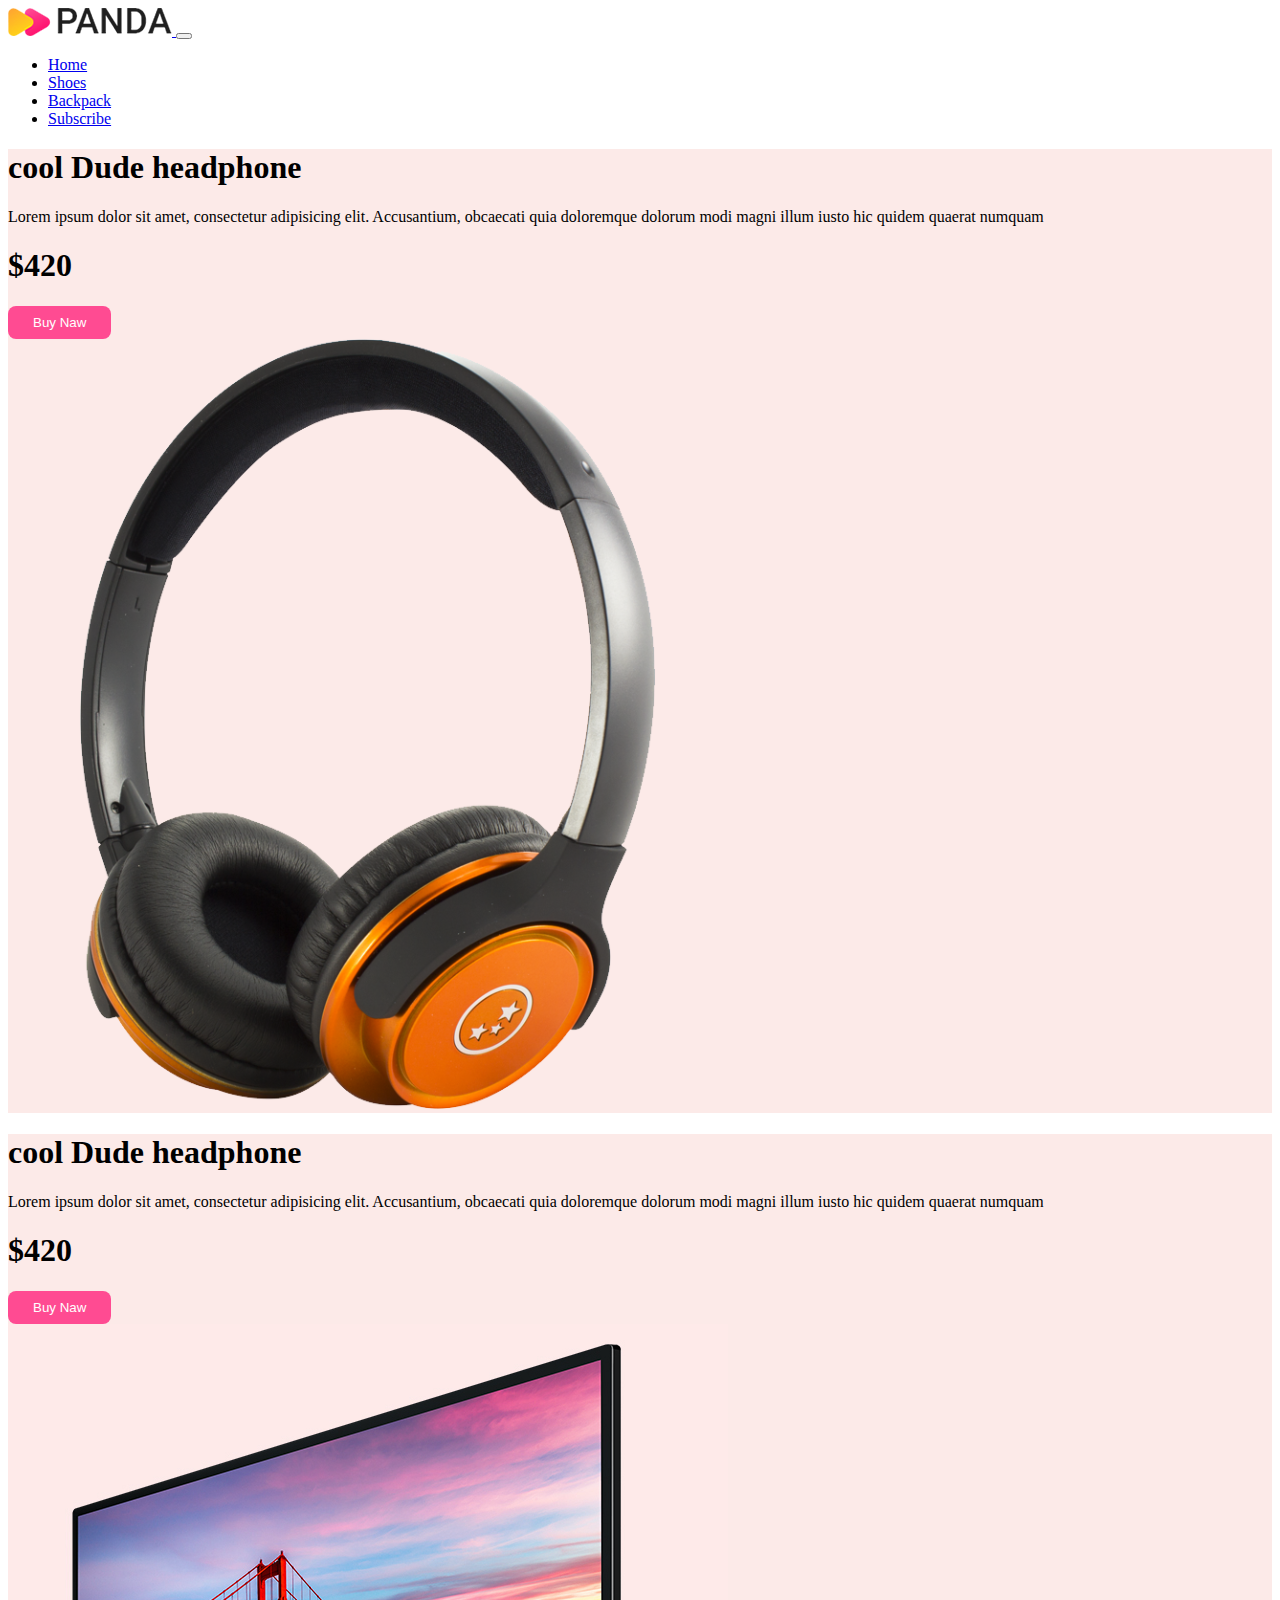
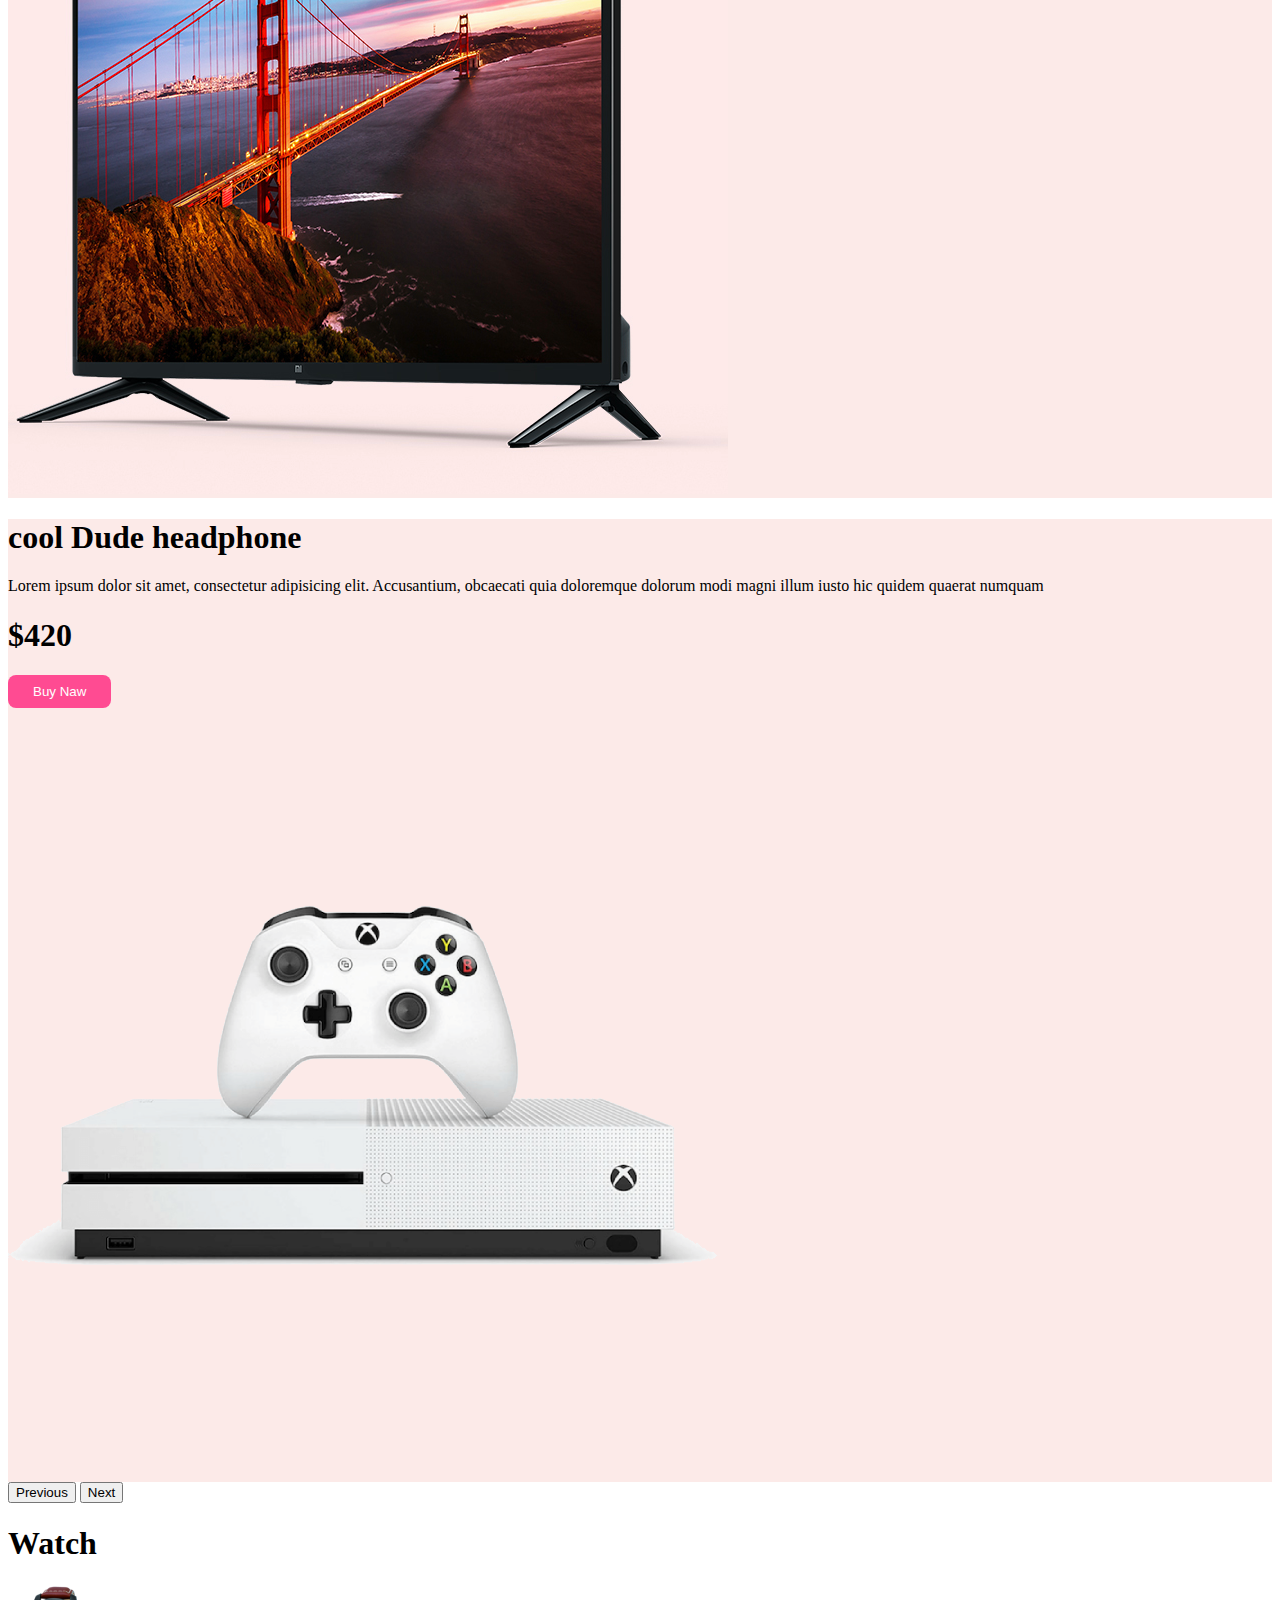
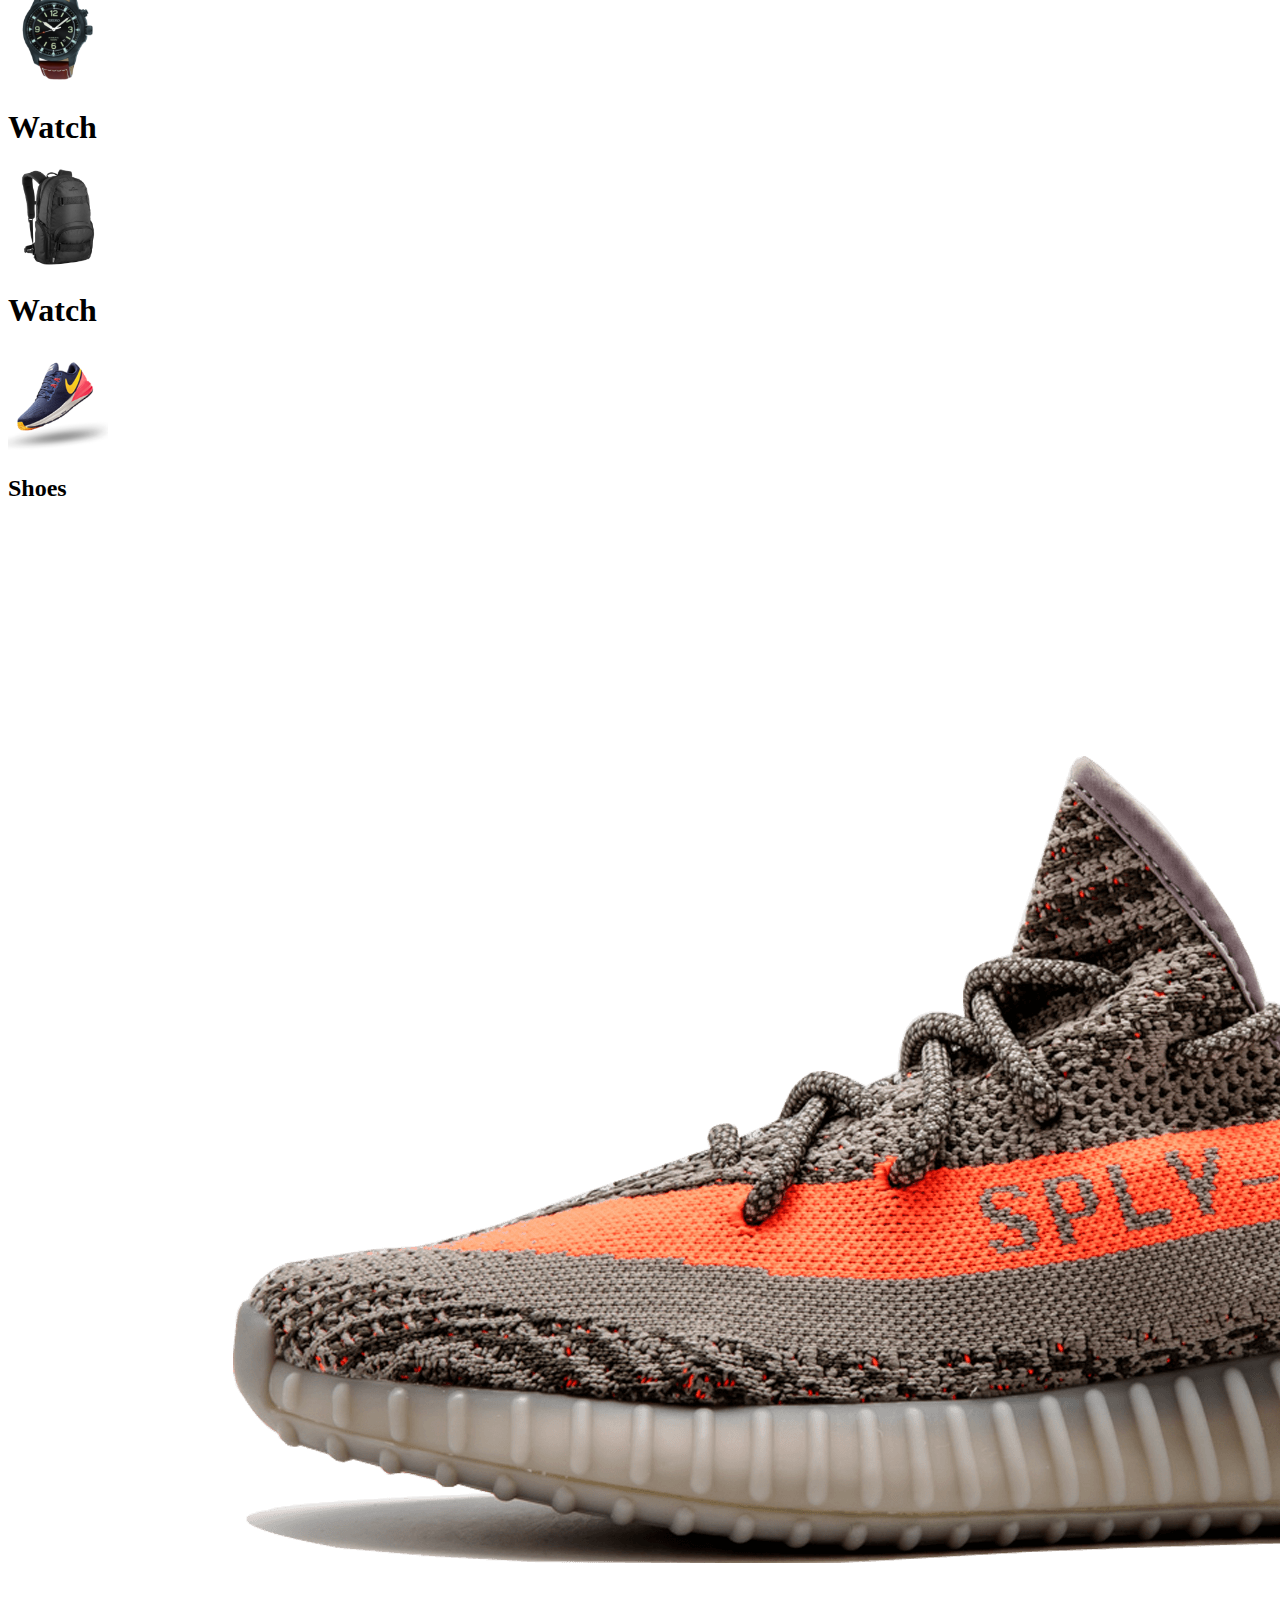
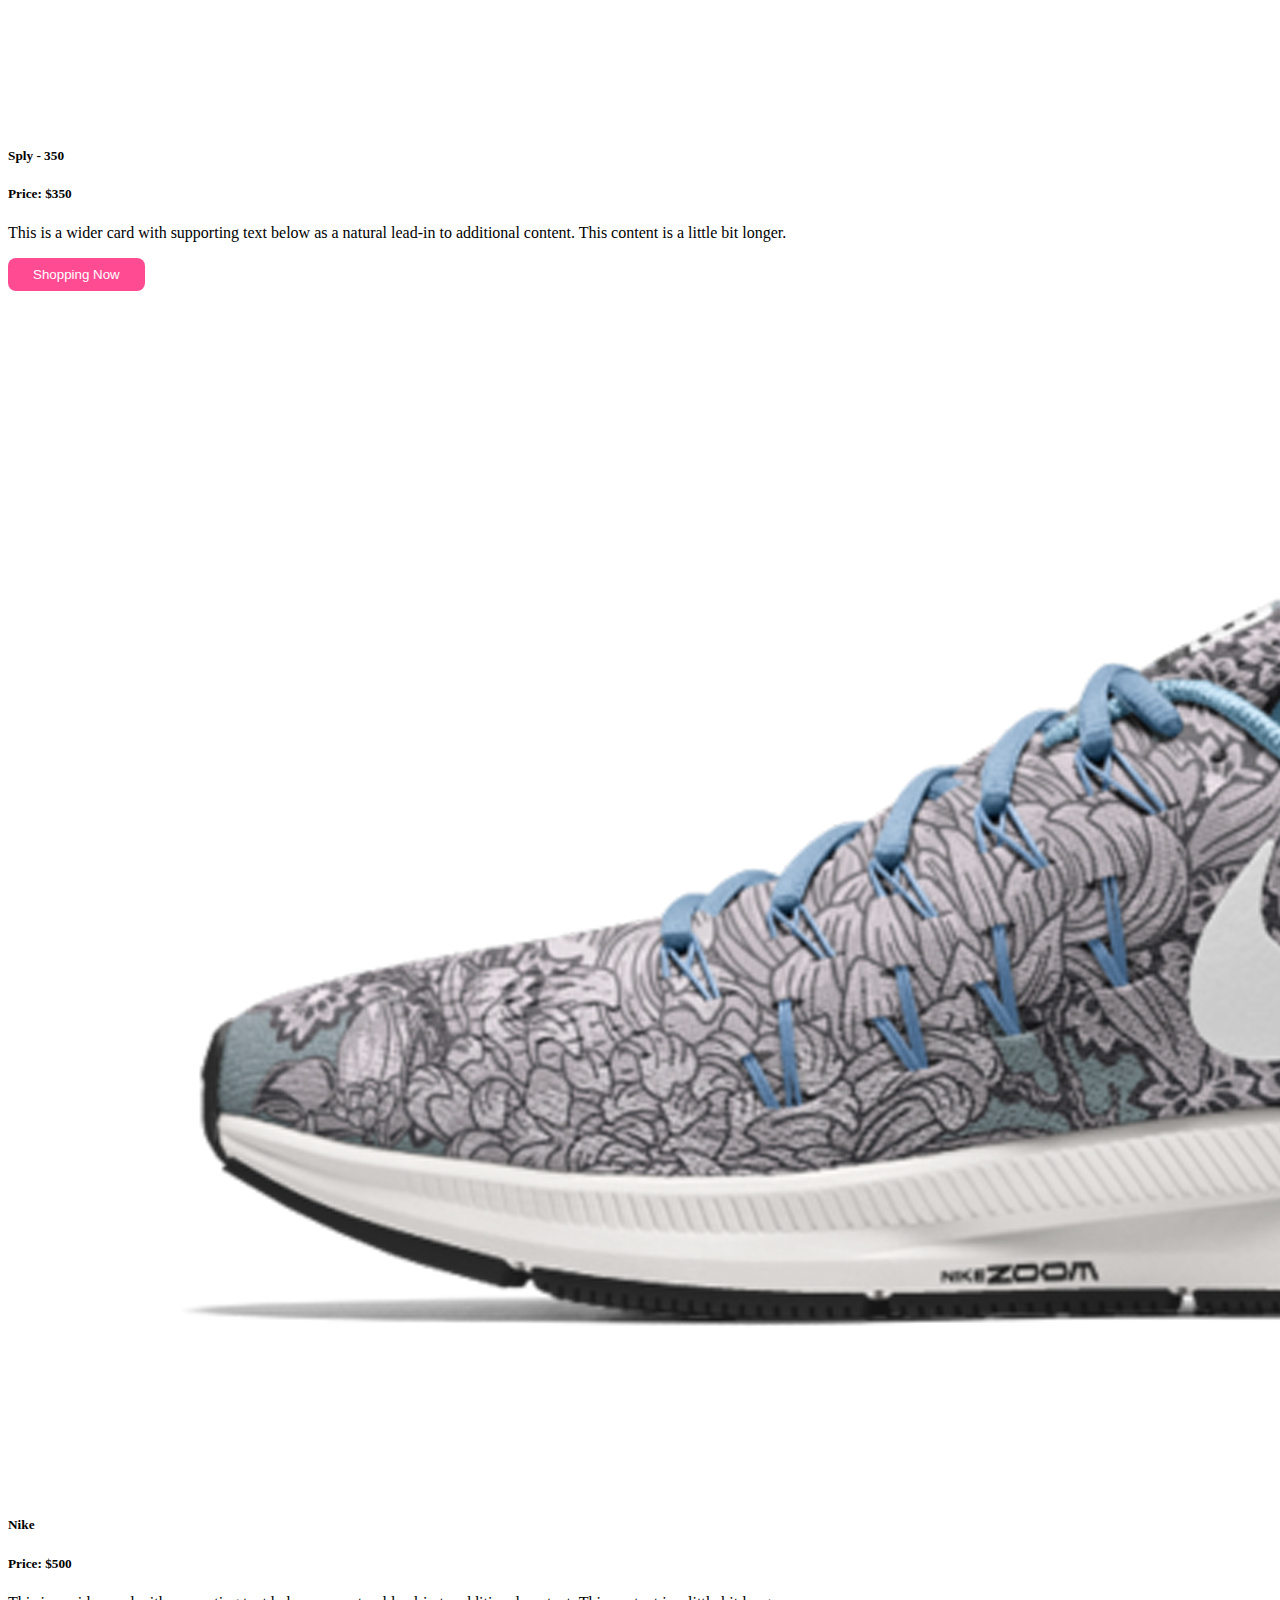
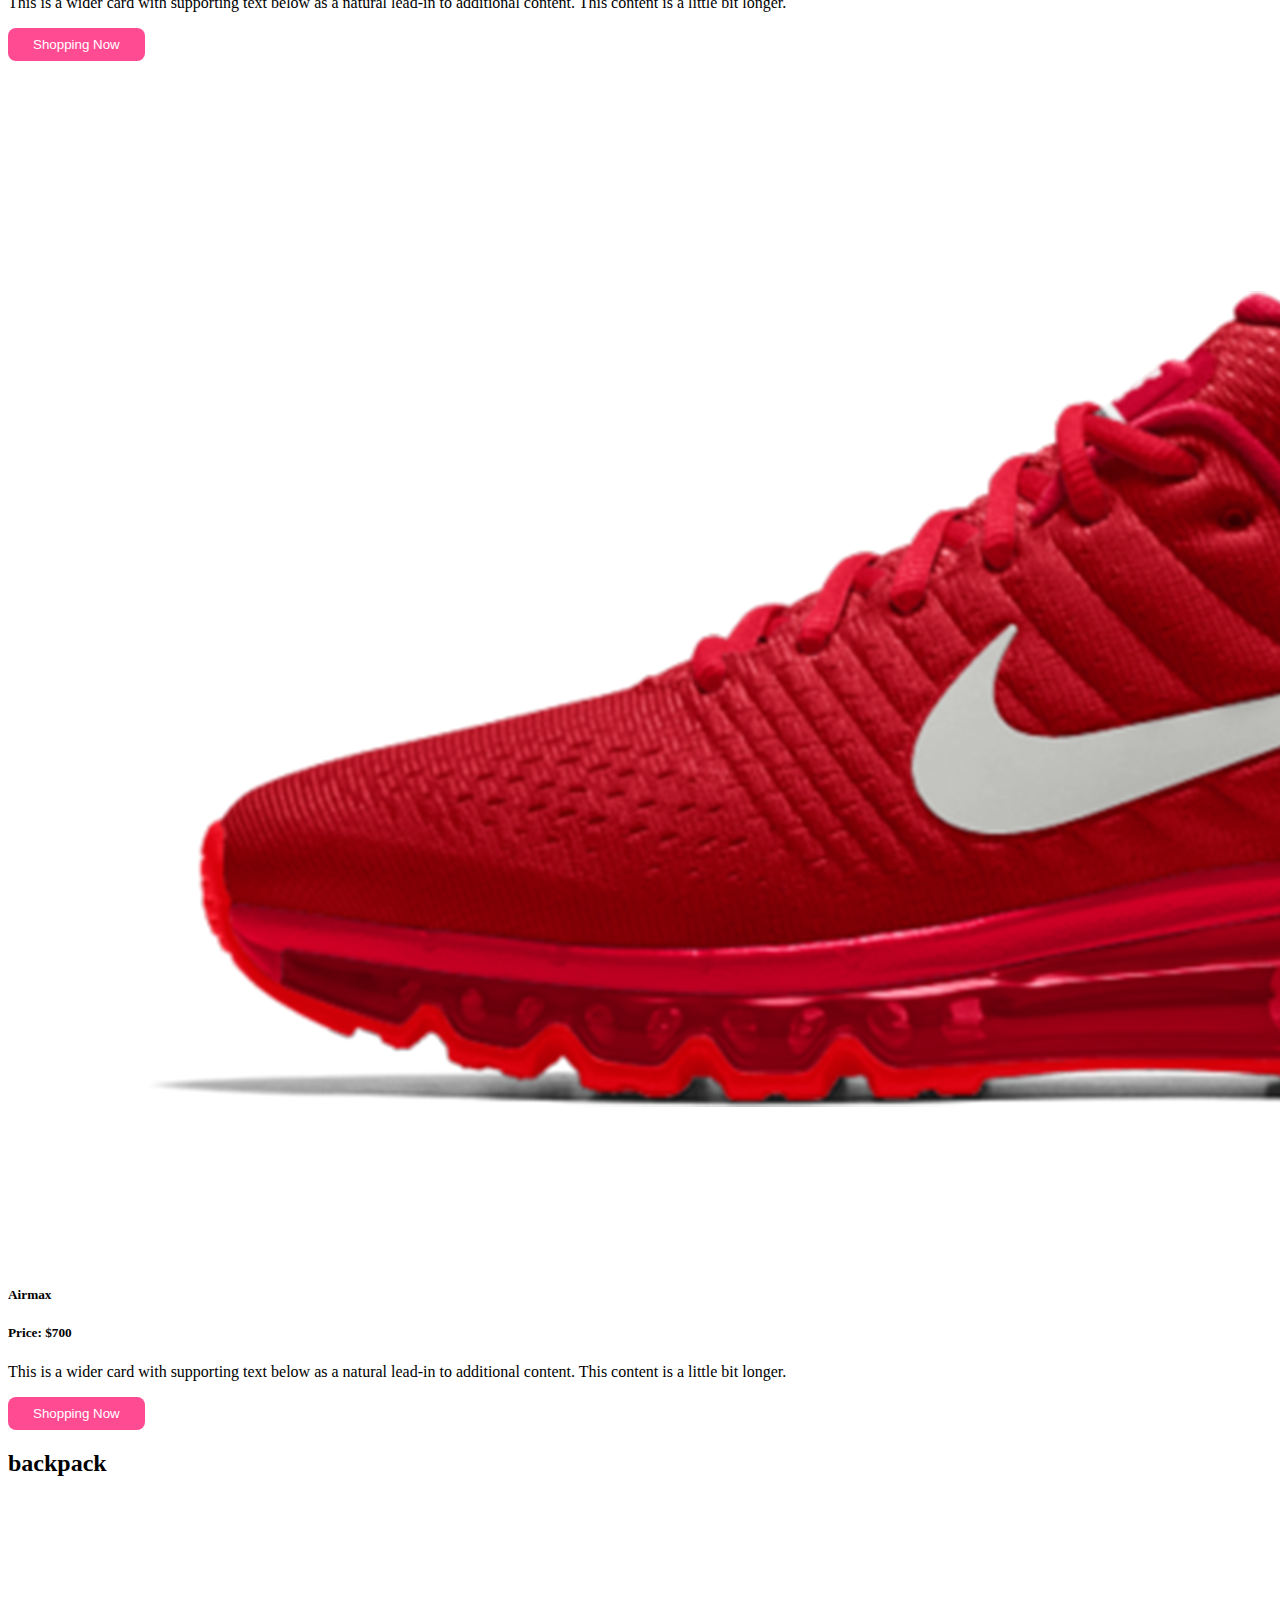
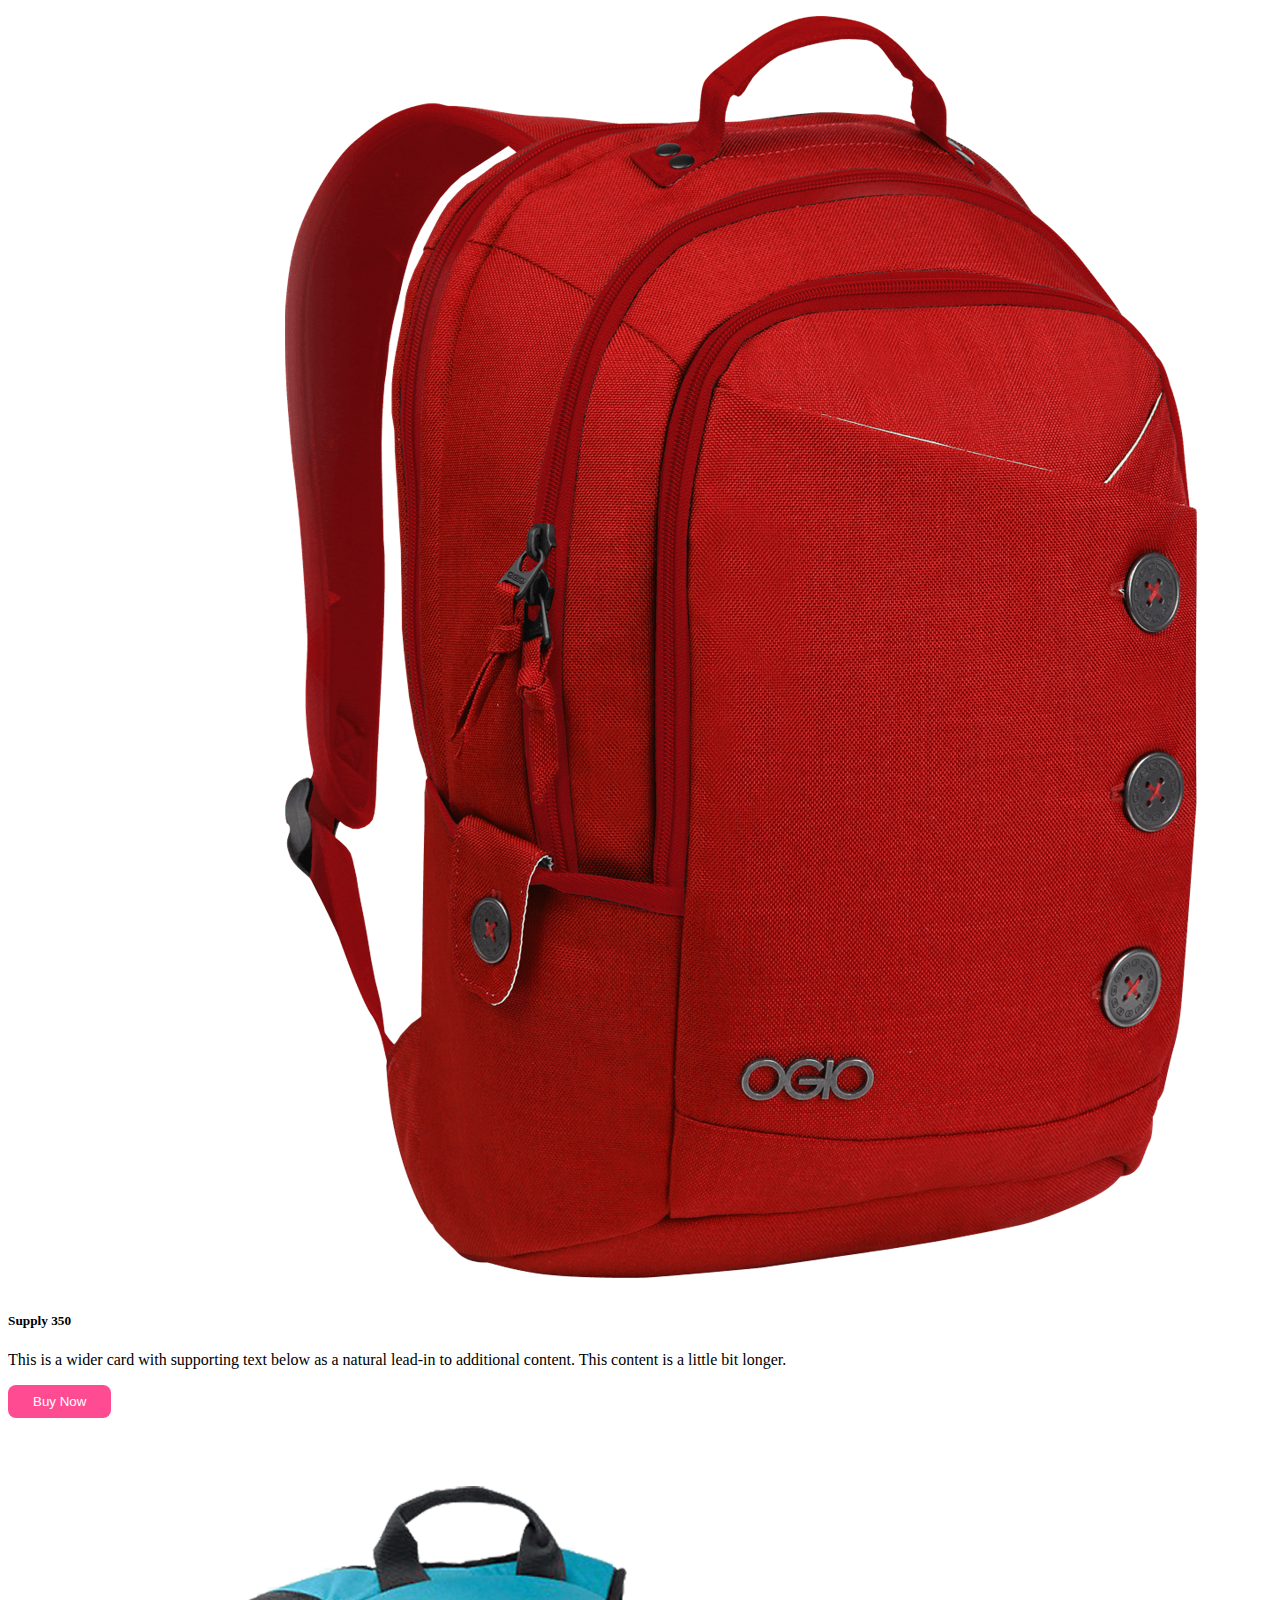
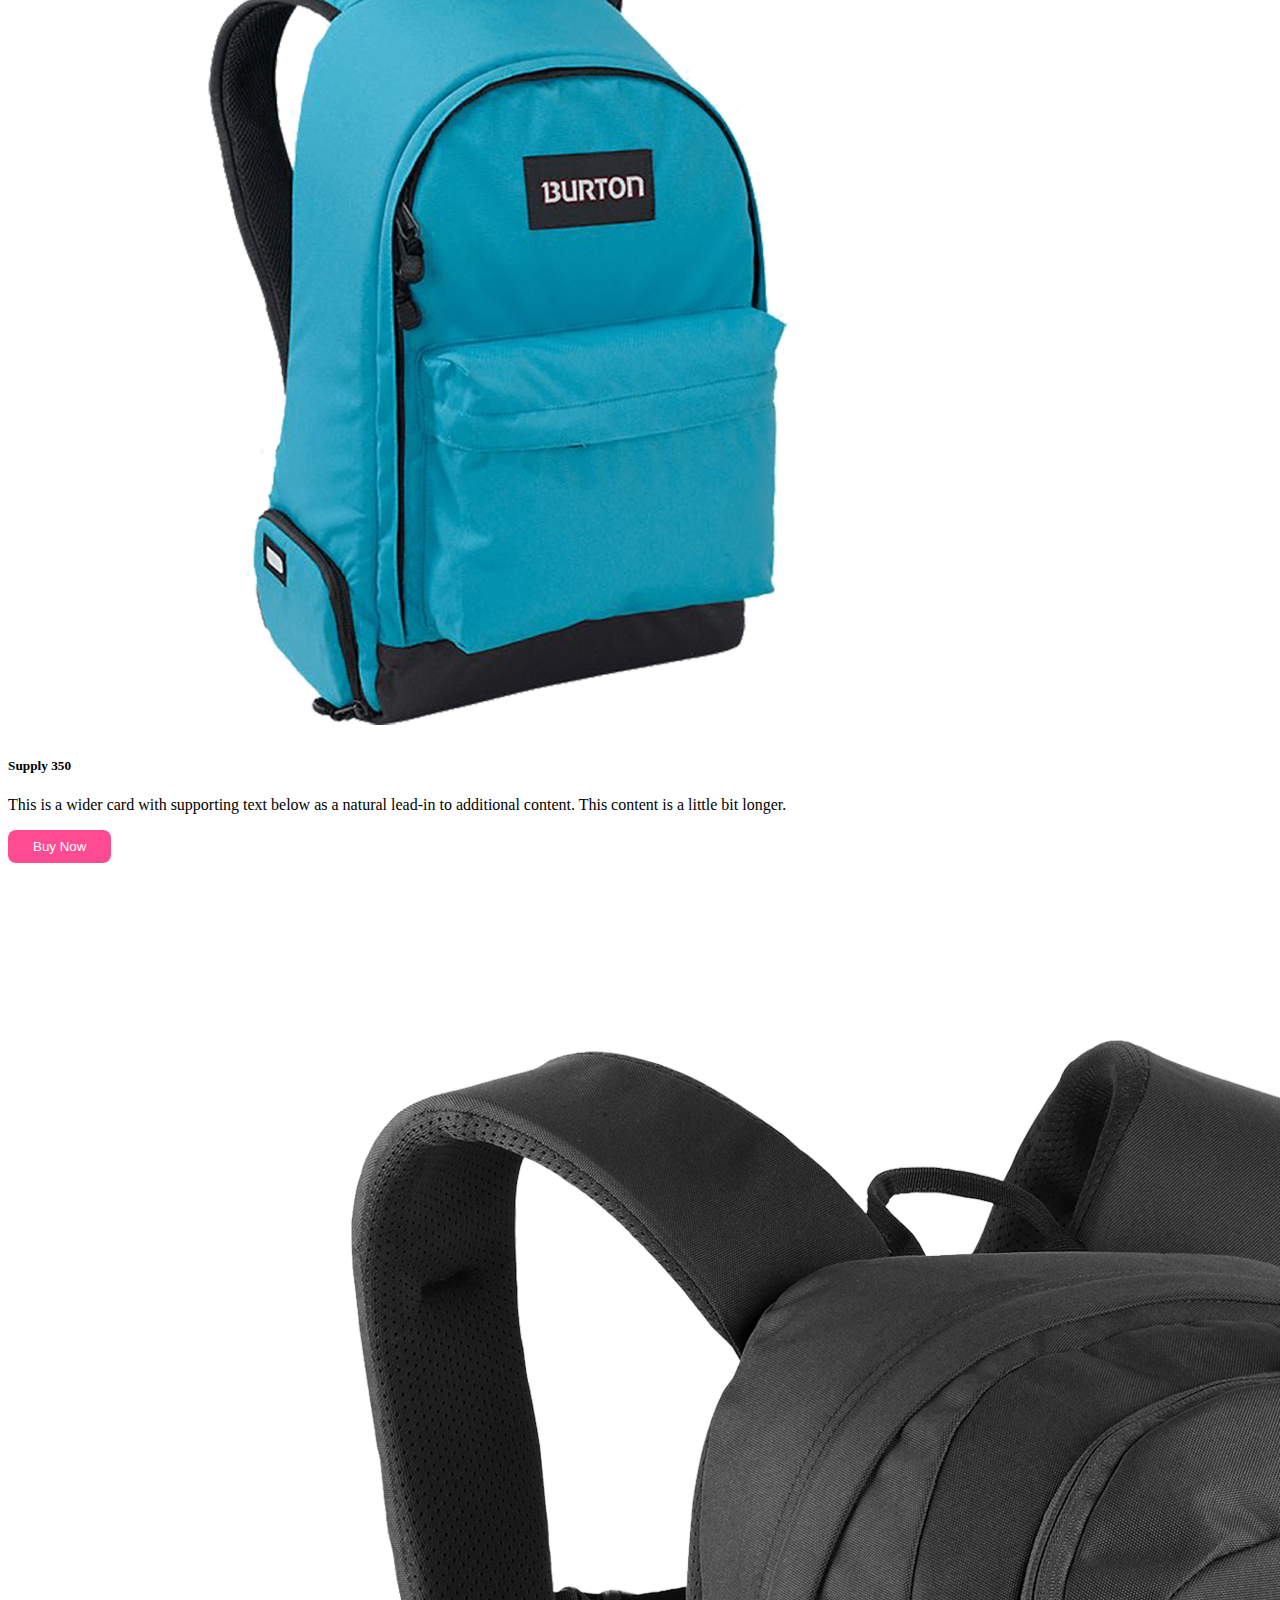
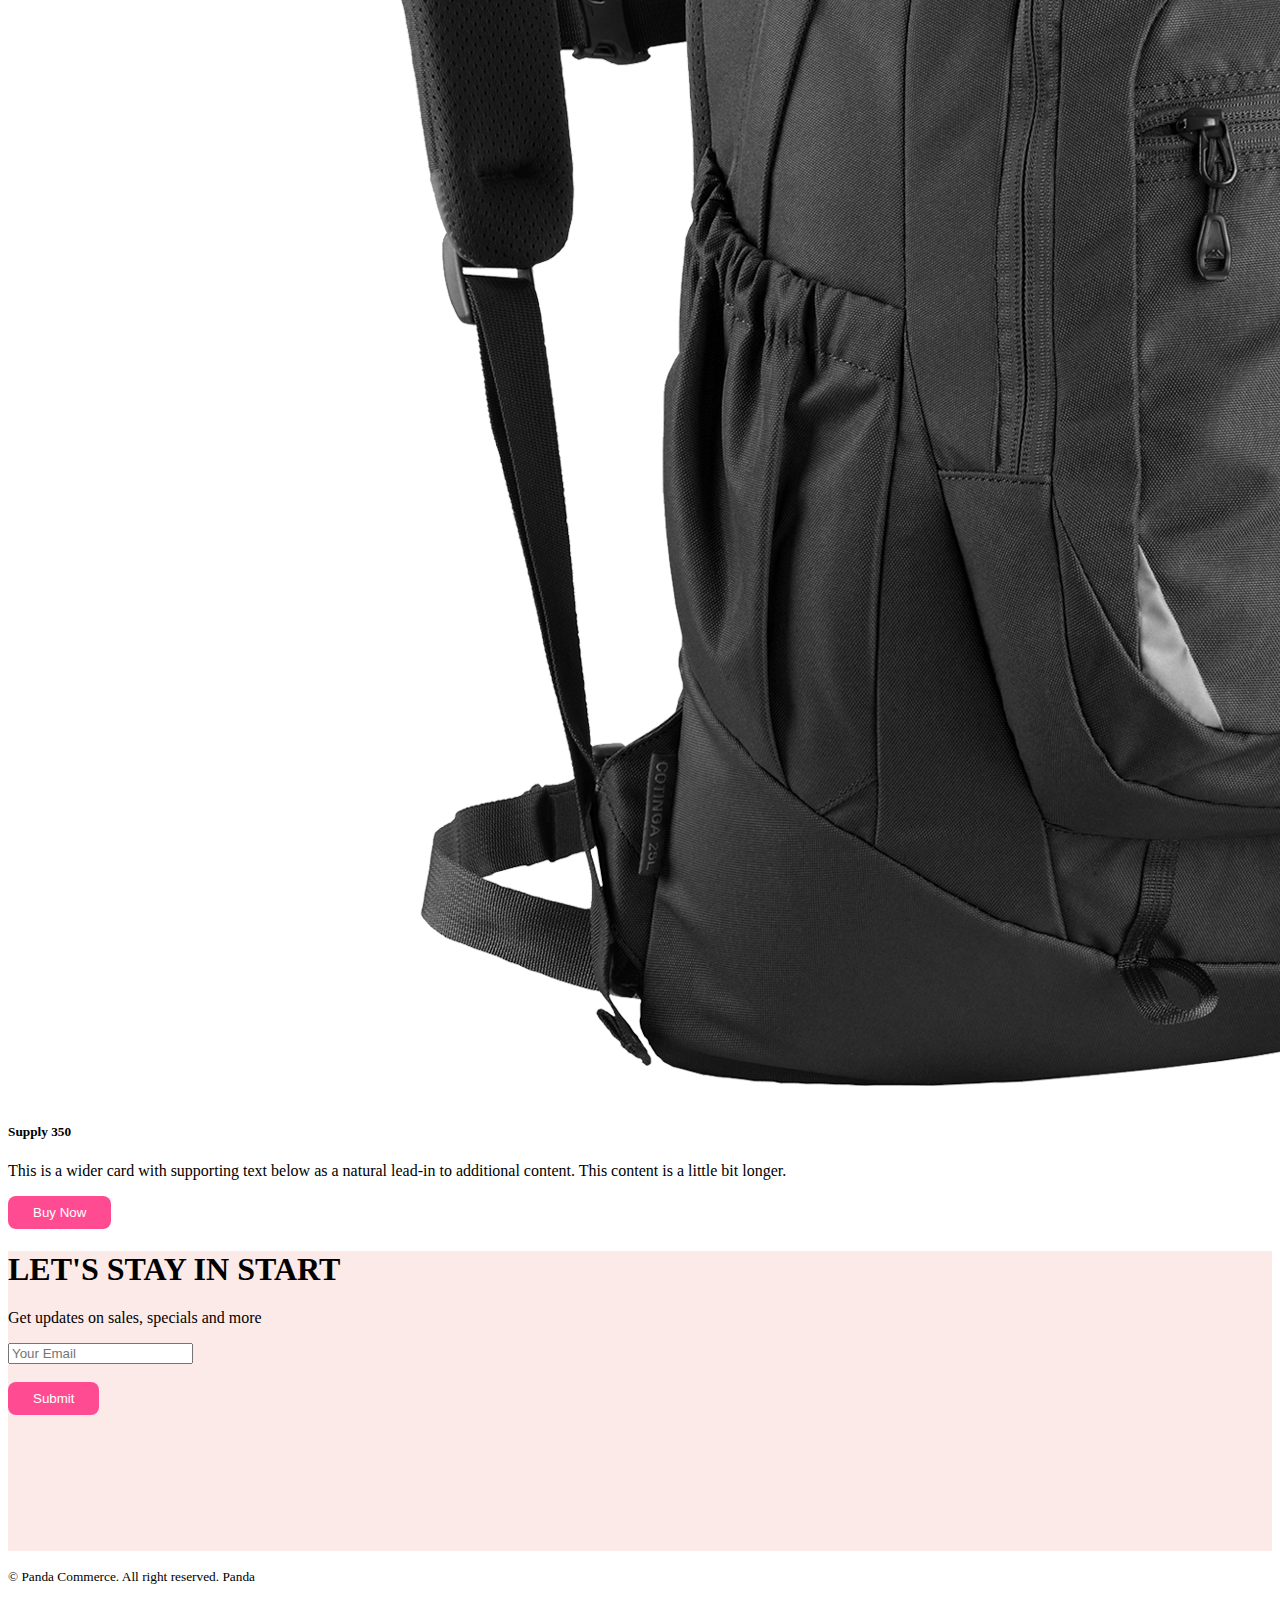
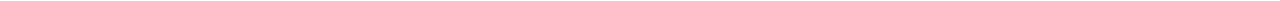
<file: HTML/index.html>
<!DOCTYPE html>
<html lang="en">
<head>
    <meta charset="UTF-8">
    <meta name="viewport" content="width=device-width, initial-scale=1.0">
    <title>Panda Commerce</title>

    <!-- bootstrap css -->
     <link href="https://cdn.jsdelivr.net/npm/bootstrap@5.3.1/dist/css/bootstrap.min.css" rel="stylesheet" integrity="sha384-4bw+/aepP/YC94hEpVNVgiZdgIC5+VKNBQNGCHeKRQN+PtmoHDEXuppvnDJzQIu9" crossorigin="anonymous">

     <!-- awesome font -->
     <link href="https://cdnjs.cloudflare.com/ajax/libs/font-awesome/5.11.2/css/all.css" rel="stylesheet" />

     <!-- custom css -->
     <link rel="stylesheet" href="../CSS/style.css">
</head>
<body>
  <header>
    <!-- Navbar -->
    <section class="container mb-5">
      <nav class="navbar navbar-expand-lg bg-body-tertiary fixed-top">
        <div class="container">
            <a class="navbar-brand" href="#">
                <img src="../IMAGES/logo.png" alt="Bootstrap">
            </a>
            <button class="navbar-toggler" type="button" data-bs-toggle="collapse" data-bs-target="#navbarSupportedContent" aria-controls="navbarSupportedContent" aria-expanded="false" aria-label="Toggle navigation">
             <span class="navbar-toggler-icon"></span>
            </button>
            <div class="collapse navbar-collapse" id="navbarSupportedContent">
                <ul class="navbar-nav me-auto mb-2 mb-lg-0">
                    <li class="nav-item">
                        <a class="nav-link active" aria-current="page" href="#">Home</a>
                    </li>
                    <li class="nav-item">
                        <a class="nav-link active" href="#shoes">Shoes</a>
                    </li>
                    <li class="nav-item">
                        <a class="nav-link active" href="#backpack">Backpack</a>
                    </li>
                    <li class="nav-item">
                        <a class="nav-link active" href="#">Subscribe</a>
                    </li>
                </ul>
            </div>
        </div>
    </nav>
    </section>
    <!-- /Navbar End -->
    <!-- Carousel start -->
    <section class="container py-5">
      <div id="carouselExampleAutoplaying" class="carousel slide" data-bs-ride="carousel">
        <div class="carousel-inner">
            <div class="carousel-item active">
                <div class="row p-5 panda-bg-info bg-gradient d-flex align-items-center">
                  <div class="col-lg-7">
                    <h1>cool Dude headphone</h1>
                    <p>Lorem ipsum dolor sit amet, consectetur adipisicing elit. Accusantium, obcaecati quia doloremque dolorum modi magni illum iusto hic quidem quaerat numquam</p>
                    <h1>$420</h1>
                    <button class="panda-btn-buy-now">Buy Naw</button>
                  </div>
                  <div class="col-lg-5">
                    <img src="../IMAGES/banner-images/headphone.png" class="d-block w-100" alt="...">
                  </div>
                </div>
              </div>  
          <div class="carousel-item">
            <div class="row p-5 panda-bg-info bg-gradient d-flex align-items-center">
              <div class="col-lg-7">
                <h1>cool Dude headphone</h1>
                <p>Lorem ipsum dolor sit amet, consectetur adipisicing elit. Accusantium, obcaecati quia doloremque dolorum modi magni illum iusto hic quidem quaerat numquam</p>
                <h1>$420</h1>
                <button class="panda-btn-buy-now">Buy Naw</button>
              </div>
              <div class="col-lg-5">
                <img src="../IMAGES/banner-images/tv.png" class="d-block w-100" alt="...">
              </div>
            </div>
          </div>  
              <div class="carousel-item">
                <div class="row p-5 panda-bg-info bg-gradient d-flex align-items-center">
                  <div class="col-lg-7">
                    <h1>cool Dude headphone</h1>
                    <p>Lorem ipsum dolor sit amet, consectetur adipisicing elit. Accusantium, obcaecati quia doloremque dolorum modi magni illum iusto hic quidem quaerat numquam</p>
                    <h1>$420</h1>
                    <button class="panda-btn-buy-now">Buy Naw</button>
                  </div>
                  <div class="col-lg-5">
                    <img src="../IMAGES/banner-images/xbox.png" class="d-block w-100" alt="...">
                  </div>
                </div>
              </div>   
            </div>
          </div>
          <button class="carousel-control-prev" type="button" data-bs-target="#carouselExampleAutoplaying" data-bs-slide="prev">
            <span class="carousel-control-prev-icon" aria-hidden="true"></span>
            <span class="visually-hidden">Previous</span>
          </button>
          <button class="carousel-control-next" type="button" data-bs-target="#carouselExampleAutoplaying" data-bs-slide="next">
            <span class="carousel-control-next-icon" aria-hidden="true"></span>
            <span class="visually-hidden">Next</span>
          </button>
        </div>
    </section>
    <!-- /Carousel End -->
    </header>
    <main>
    <!-- beg, shoes, Watch  START -->
    <section class="container text-center my-5 categories">
      <div class="row g-4">
          <div class="col-lg-4 col-md-6 col-12">
              <div class="p-3 border bg-warning d-flex align-items-center justify-content-between rounded-3">
                  <h1 class="text-White">Watch</h1>
                  <img src="../IMAGES/categories/watch.png" alt="">
              </div>
          </div>
          <div class="col-lg-4 col-md-6 col-12">
              <div class="p-3 border bg-primary d-flex align-items-center justify-content-between rounded-3">
                  <h1 class="text-White">Watch</h1>
                  <img src="../IMAGES/categories/bag.png" alt="">
              </div>
          </div>
          <div class="col-lg-4 col-md-6 col-12">
              <div class="p-3 border bg-success d-flex align-items-center justify-content-between rounded-3">
                  <h1 class="text-White">Watch</h1>
                  <img src="../IMAGES/categories/shoes.png" alt="">
              </div>
          </div>
      </div>
    </section>
   <!-- /beg, shoes, Watch  END -->
   <!-- SHOES START -->
        <section class="container my-5" id="shoes">
          <h2>Shoes</h2>
          <div class="row row-cols-1 row-cols-md-2 row-cols-lg-3 g-4">
              <div class="col">
                  <div class="card border-0 shadow-lg h-100">
                      <img src="../IMAGES/shoes/shoe-1.png" class="card-img-top" alt="...">
                      <div class="card-body">
                        <div class="d-flex justify-content-between px-2">
                            <h5 class="card-title">Sply - 350</h5>
                            <h5>Price: $350</h5>
                          </div>
                          <p class="card-text">This is a wider card with supporting text below as a natural lead-in to additional content. This content is a little bit longer.</p>
                      </div>
                          <div class="m-3">
                              <a href="../HTML/suply.html"><button  class="panda-btn-buy-now">Shopping Now</button></a>
                          </div>
                  </div>
              </div>
              <div class="col">
                  <div class="card border-0 shadow-lg h-100">
                      <img src="../IMAGES/shoes/shoe-2.png" class="card-img-top" alt="...">
                      <div class="card-body">
                        <div class="d-flex justify-content-between px-2">
                            <h5 class="card-title">Nike</h5>
                            <h5>Price: $500</h5>
                          </div>
                          <p class="card-text">This is a wider card with supporting text below as a natural lead-in to additional content. This content is a little bit longer.</p>
                      </div>
                      <div class="m-3">
                        <a href="../HTML/suply.html"><button  class="panda-btn-buy-now">Shopping Now</button></a>
                    </div>
                  </div>
              </div>
              <div class="col">
                  <div class="card border-0 shadow-lg h-100">
                      <img src="../IMAGES/shoes/shoe-3.png   " class="card-img-top" alt="...">
                      <div class="card-body">
                          <div class="d-flex justify-content-between px-2">
                            <h5 class="card-title">Airmax</h5>
                            <h5>Price: $700</h5>
                          </div>
                          <p class="card-text">This is a wider card with supporting text below as a natural lead-in to additional content. This content is a little bit longer.</p>
                      </div>
                      <div class="m-3">
                        <a href="../HTML/suply.html"><button  class="panda-btn-buy-now"  onclick="changeImage()">Shopping Now</button></a>
                    </div>
                  </div>
              </div>
          </div>
      </section>
    <!-- /SHOES END -->


    <!-- BAGS START -->
              <section class="container my-5" id="backpack">
                <h2>backpack</h2>
                <div class="row row-cols-1 row-cols-md-2 row-cols-lg-3 g-4">
                    <div class="col">
                        <div class="card border-0 shadow-lg h-100">
                            <img src="../IMAGES/bags/bag-1.png" class="card-img-top" alt="...">
                            <div class="card-body">
                                <h5 class="card-title">Supply 350</h5>
                                <p class="card-text">This is a wider card with supporting text below as a natural lead-in to additional content. This content is a little bit longer.</p>
                            </div>
                            <div class="m-3">
                                <button class="panda-btn-buy-now">Buy Now</button>
                            </div>
                        </div>
                    </div>
                    <div class="col">
                        <div class="card border-0 shadow-lg h-100">
                            <img src="../IMAGES/bags/bag-2.png" class="card-img-top" alt="...">
                            <div class="card-body">
                                <h5 class="card-title">Supply 350</h5>
                                <p class="card-text">This is a wider card with supporting text below as a natural lead-in to additional content. This content is a little bit longer.</p>
                            </div>
                            <div class="m-3">
                                <button class="panda-btn-buy-now">Buy Now</button>
                            </div>
                        </div>
                    </div>
                    <div class="col">
                        <div class="card border-0 shadow-lg h-100">
                            <img src="../IMAGES/bags/bag-3.png" class="card-img-top" alt="...">
                            <div class="card-body">
                                <h5 class="card-title">Supply 350</h5>
                                <p class="card-text">This is a wider card with supporting text below as a natural lead-in to additional content. This content is a little bit longer.</p>
                            </div>
                            <div class="m-3">
                                <button class="panda-btn-buy-now">Buy Now</button>
                            </div>
                        </div>
                    </div>
                </div>
            </section>
            <!-- /BAGS END -->
            <!-- Email submit -->
        <section style="height: 300px;" class="container panda-bg-info rounded-3 d-flex justify-content-center align-items-center">
          <div>
              <h1>LET'S STAY IN START</h1>
              <P>Get updates on sales, specials and more</P>
              <input class="form-control" type="text" placeholder="Your Email"> 
              <br> <br>
              <button class="panda-btn-buy-now">Submit</button>
          </div>
      </section>
    </main>
    <footer class="mt-5 text-center">
      <p><small> © Panda Commerce. All right reserved. Panda </small></p>
  </footer>
    <script src="https://cdn.jsdelivr.net/npm/bootstrap@5.3.1/dist/js/bootstrap.bundle.min.js" integrity="sha384-HwwvtgBNo3bZJJLYd8oVXjrBZt8cqVSpeBNS5n7C8IVInixGAoxmnlMuBnhbgrkm" crossorigin="anonymous"></script>
    <script src="../JS/login.js"></script>
    <script src="../JS/suply.js"></script>
</body>
</html>
</file>
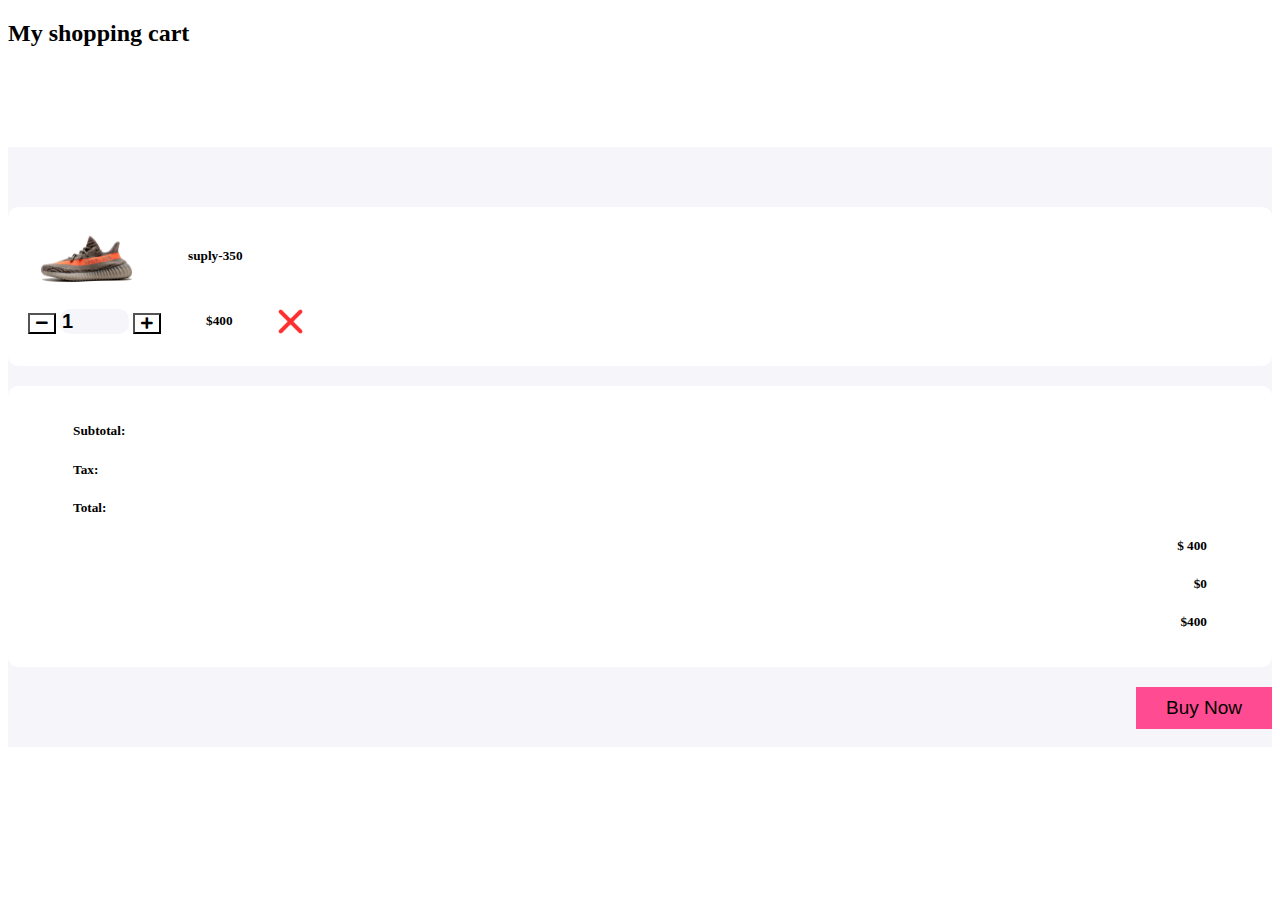
<file: HTML/suply.html>
<!DOCTYPE html>
<html>

<head>
   <title>Shopping Cart</title>
   <meta charset="utf-8">
   <meta name="viewport" content="width=device-width, initial-scale=1">
   <link href="https://cdn.jsdelivr.net/npm/bootstrap@5.0.2/dist/css/bootstrap.min.css" rel="stylesheet"
      integrity="sha384-EVSTQN3/azprG1Anm3QDgpJLIm9Nao0Yz1ztcQTwFspd3yD65VohhpuuCOmLASjC" crossorigin="anonymous">
   <link href="https://cdnjs.cloudflare.com/ajax/libs/font-awesome/5.11.2/css/all.css" rel="stylesheet" />
   <link href="../CSS/suply.css" rel="stylesheet">
</head>

<body>

   <section>
      <div class="container">
         <h2>My shopping cart</h2>
         <div class="cart">
            <div class="col-md-12 col-lg-10 mx-auto">
               <div class="cart-item">
                  <div class="row">
                     <div class="col-md-7 center-item">
                        <img src="../IMAGES/shoe-1.png" alt="">
                        <h5>suply-350</h5>
                     </div>

                     <div class="col-md-5 center-item">
                        <div class="input-group number-spinner">
                           <button id="shoe-minus" class="btn btn-default"><i class="fas fa-minus"></i></button>
                           <input id="show-number" type="number" min="0" class="form-control text-center" value="1">
                           <button id="show-plus" class="btn btn-default"><i class="fas fa-plus"></i></button>
                        </div>
                        <h5>$<span id="show-total">400</span> </h5>
                        <img src="../IMAGES/remove.png" alt="" class="remove-item">
                     </div>
                  </div>
               </div>

               <div class="cart-item">
                  <div class="row">

                     <div class="col-md-8">
                        <h5>Subtotal: </h5>
                        <h5>Tax:</h5>
                        <h5>Total:</h5>
                     </div>

                     <div class="col-md-4 status">
                        <h5>$ <span id="sub-total">400</span> </h5>
                        <h5>$<span id="tax-amount">0</span></h5>
                        <h5>$<span id="total-price">400</span></h5>
                     </div>
                  </div>
               </div>
               <div class="col-md-12 pt-4 pb-4">
                  <button type="button" class="btn btn-success check-out">Buy Now</button>
               </div>
            </div>
         </div>
      </div>
   </section>
   <script src="../JS/suply.js"></script>
</body>

</html>
</file>
<file: CSS/style.css>
.panda-bg-info{
    background-color: #fceae8 ;
}
.categories img {
    width: 100px;
}
.panda-btn-buy-now{
    color: white;
    border-radius: 8px;
    border: none;
    padding: 9px 25px;
    background-color: #ff4b92;
}
.input-group{
	width: unset;
	flex-wrap: nowrap;
}
</file>
<file: CSS/suply.css>
body{
	background: #fff;
}
.cart{
	margin: 100px 0;
	background-color: #F6F5FA;;
	padding: 60px 0;
}
.total-price{
	padding-bottom: 15px;
}
.cart-item{
	background-color: #fff;
	border-radius: 10px;
	padding: 15px 20px;
	margin-bottom: 20px;
}
.center-item{
    display: flex;
    align-items: center;
    justify-content: flex-start;
}
.cart-item img{
	width: 115px;
}
.cart-item h5{
    padding: 0 45px;
}
.cart-item .remove-item{
	width: 25px!important;
}
.btn-default{
	background-color: #fff;
}
.cart-item .form-control{
	background-color: #F6F5FA;
	border: none;
    width: 65px;
    border-radius: 10px!important;
    font-weight: 700;
    font-size: 20px;
}
.input-group{
	width: unset;
	flex-wrap: nowrap;
}
.status{
	text-align: right;
}
.check-out{
    float: right;
    padding: 10px 30px;
	font-size: 19px;
	background-color: #ff4b92;
	border: none;
}
</file>
